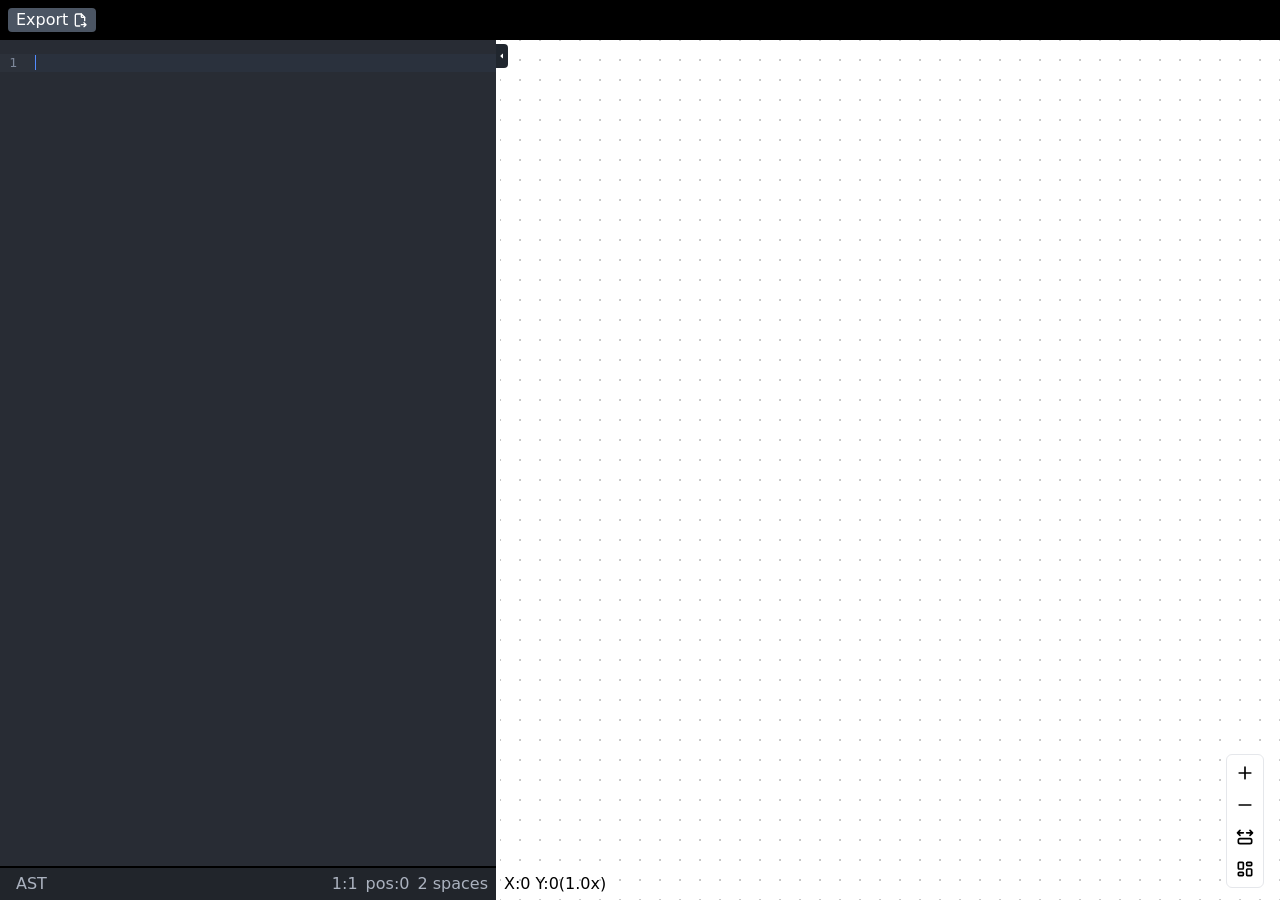
<file: index.html>
<!doctype html>
<html lang="en">

<head>
  <meta charset="UTF-8" />
  <link rel="icon" type="image/svg+xml" href="/vite.svg" />
  <meta name="viewport" content="width=device-width, initial-scale=1.0" />
  <title>Vite + Vue + TS</title>
  <script>
    if (!window.process) {
      window.process = { env: {} }
    }
  </script>
  <script type="module" crossorigin src="/assets/index-DqDIm42_.js"></script>
  <link rel="modulepreload" crossorigin href="/assets/vendor-DRp27-DN.js">
  <link rel="modulepreload" crossorigin href="/assets/elkjs-BF1VBCO-.js">
  <link rel="stylesheet" crossorigin href="/assets/index-kRnrP-Xa.css">
</head>

<body>
  <div id="app"></div>
</body>

</html>
</file>
<file: assets/index-kRnrP-Xa.css>
*,:before,:after{box-sizing:border-box;border-width:0;border-style:solid;border-color:#e5e7eb}:before,:after{--tw-content: ""}html,:host{line-height:1.5;-webkit-text-size-adjust:100%;-moz-tab-size:4;-o-tab-size:4;tab-size:4;font-family:ui-sans-serif,system-ui,sans-serif,"Apple Color Emoji","Segoe UI Emoji",Segoe UI Symbol,"Noto Color Emoji";font-feature-settings:normal;font-variation-settings:normal;-webkit-tap-highlight-color:transparent}body{margin:0;line-height:inherit}hr{height:0;color:inherit;border-top-width:1px}abbr:where([title]){-webkit-text-decoration:underline dotted;text-decoration:underline dotted}h1,h2,h3,h4,h5,h6{font-size:inherit;font-weight:inherit}a{color:inherit;text-decoration:inherit}b,strong{font-weight:bolder}code,kbd,samp,pre{font-family:ui-monospace,SFMono-Regular,Menlo,Monaco,Consolas,Liberation Mono,Courier New,monospace;font-feature-settings:normal;font-variation-settings:normal;font-size:1em}small{font-size:80%}sub,sup{font-size:75%;line-height:0;position:relative;vertical-align:baseline}sub{bottom:-.25em}sup{top:-.5em}table{text-indent:0;border-color:inherit;border-collapse:collapse}button,input,optgroup,select,textarea{font-family:inherit;font-feature-settings:inherit;font-variation-settings:inherit;font-size:100%;font-weight:inherit;line-height:inherit;color:inherit;margin:0;padding:0}button,select{text-transform:none}button,[type=button],[type=reset],[type=submit]{-webkit-appearance:button;background-color:transparent;background-image:none}:-moz-focusring{outline:auto}:-moz-ui-invalid{box-shadow:none}progress{vertical-align:baseline}::-webkit-inner-spin-button,::-webkit-outer-spin-button{height:auto}[type=search]{-webkit-appearance:textfield;outline-offset:-2px}::-webkit-search-decoration{-webkit-appearance:none}::-webkit-file-upload-button{-webkit-appearance:button;font:inherit}summary{display:list-item}blockquote,dl,dd,h1,h2,h3,h4,h5,h6,hr,figure,p,pre{margin:0}fieldset{margin:0;padding:0}legend{padding:0}ol,ul,menu{list-style:none;margin:0;padding:0}dialog{padding:0}textarea{resize:vertical}input::-moz-placeholder,textarea::-moz-placeholder{opacity:1;color:#9ca3af}input::placeholder,textarea::placeholder{opacity:1;color:#9ca3af}button,[role=button]{cursor:pointer}:disabled{cursor:default}img,svg,video,canvas,audio,iframe,embed,object{display:block;vertical-align:middle}img,video{max-width:100%;height:auto}[hidden]{display:none}*,:before,:after{--tw-border-spacing-x: 0;--tw-border-spacing-y: 0;--tw-translate-x: 0;--tw-translate-y: 0;--tw-rotate: 0;--tw-skew-x: 0;--tw-skew-y: 0;--tw-scale-x: 1;--tw-scale-y: 1;--tw-pan-x: ;--tw-pan-y: ;--tw-pinch-zoom: ;--tw-scroll-snap-strictness: proximity;--tw-gradient-from-position: ;--tw-gradient-via-position: ;--tw-gradient-to-position: ;--tw-ordinal: ;--tw-slashed-zero: ;--tw-numeric-figure: ;--tw-numeric-spacing: ;--tw-numeric-fraction: ;--tw-ring-inset: ;--tw-ring-offset-width: 0px;--tw-ring-offset-color: #fff;--tw-ring-color: rgb(59 130 246 / .5);--tw-ring-offset-shadow: 0 0 #0000;--tw-ring-shadow: 0 0 #0000;--tw-shadow: 0 0 #0000;--tw-shadow-colored: 0 0 #0000;--tw-blur: ;--tw-brightness: ;--tw-contrast: ;--tw-grayscale: ;--tw-hue-rotate: ;--tw-invert: ;--tw-saturate: ;--tw-sepia: ;--tw-drop-shadow: ;--tw-backdrop-blur: ;--tw-backdrop-brightness: ;--tw-backdrop-contrast: ;--tw-backdrop-grayscale: ;--tw-backdrop-hue-rotate: ;--tw-backdrop-invert: ;--tw-backdrop-opacity: ;--tw-backdrop-saturate: ;--tw-backdrop-sepia: }::backdrop{--tw-border-spacing-x: 0;--tw-border-spacing-y: 0;--tw-translate-x: 0;--tw-translate-y: 0;--tw-rotate: 0;--tw-skew-x: 0;--tw-skew-y: 0;--tw-scale-x: 1;--tw-scale-y: 1;--tw-pan-x: ;--tw-pan-y: ;--tw-pinch-zoom: ;--tw-scroll-snap-strictness: proximity;--tw-gradient-from-position: ;--tw-gradient-via-position: ;--tw-gradient-to-position: ;--tw-ordinal: ;--tw-slashed-zero: ;--tw-numeric-figure: ;--tw-numeric-spacing: ;--tw-numeric-fraction: ;--tw-ring-inset: ;--tw-ring-offset-width: 0px;--tw-ring-offset-color: #fff;--tw-ring-color: rgb(59 130 246 / .5);--tw-ring-offset-shadow: 0 0 #0000;--tw-ring-shadow: 0 0 #0000;--tw-shadow: 0 0 #0000;--tw-shadow-colored: 0 0 #0000;--tw-blur: ;--tw-brightness: ;--tw-contrast: ;--tw-grayscale: ;--tw-hue-rotate: ;--tw-invert: ;--tw-saturate: ;--tw-sepia: ;--tw-drop-shadow: ;--tw-backdrop-blur: ;--tw-backdrop-brightness: ;--tw-backdrop-contrast: ;--tw-backdrop-grayscale: ;--tw-backdrop-hue-rotate: ;--tw-backdrop-invert: ;--tw-backdrop-opacity: ;--tw-backdrop-saturate: ;--tw-backdrop-sepia: }.container{width:100%}@media (min-width: 640px){.container{max-width:640px}}@media (min-width: 768px){.container{max-width:768px}}@media (min-width: 1024px){.container{max-width:1024px}}@media (min-width: 1280px){.container{max-width:1280px}}@media (min-width: 1536px){.container{max-width:1536px}}.icon-\[tabler--arrow-autofit-content\]{display:inline-block;width:1em;height:1em;background-color:currentColor;-webkit-mask-image:var(--svg);mask-image:var(--svg);-webkit-mask-repeat:no-repeat;mask-repeat:no-repeat;-webkit-mask-size:100% 100%;mask-size:100% 100%;--svg: url("data:image/svg+xml,%3Csvg xmlns='http://www.w3.org/2000/svg' viewBox='0 0 24 24' width='24' height='24'%3E%3Cpath fill='none' stroke='black' stroke-linecap='round' stroke-linejoin='round' stroke-width='2' d='M6 4L3 7l3 3m12-6l3 3l-3 3M4 16a2 2 0 0 1 2-2h12a2 2 0 0 1 2 2v2a2 2 0 0 1-2 2H6a2 2 0 0 1-2-2zm6-9H3m18 0h-7'/%3E%3C/svg%3E")}.icon-\[tabler--caret-left-filled\]{display:inline-block;width:1em;height:1em;background-color:currentColor;-webkit-mask-image:var(--svg);mask-image:var(--svg);-webkit-mask-repeat:no-repeat;mask-repeat:no-repeat;-webkit-mask-size:100% 100%;mask-size:100% 100%;--svg: url("data:image/svg+xml,%3Csvg xmlns='http://www.w3.org/2000/svg' viewBox='0 0 24 24' width='24' height='24'%3E%3Cpath fill='black' d='m13.883 5.007l.058-.005h.118l.058.005l.06.009l.052.01l.108.032l.067.027l.132.07l.09.065l.081.073l.083.094l.054.077l.054.096l.017.036l.027.067l.032.108l.01.053l.01.06l.004.057L15 6v12c0 .852-.986 1.297-1.623.783l-.084-.076l-6-6a1 1 0 0 1-.083-1.32l.083-.094l6-6l.094-.083l.077-.054l.096-.054l.036-.017l.067-.027l.108-.032l.053-.01l.06-.01z'/%3E%3C/svg%3E")}.icon-\[tabler--caret-right-filled\]{display:inline-block;width:1em;height:1em;background-color:currentColor;-webkit-mask-image:var(--svg);mask-image:var(--svg);-webkit-mask-repeat:no-repeat;mask-repeat:no-repeat;-webkit-mask-size:100% 100%;mask-size:100% 100%;--svg: url("data:image/svg+xml,%3Csvg xmlns='http://www.w3.org/2000/svg' viewBox='0 0 24 24' width='24' height='24'%3E%3Cpath fill='black' d='M9 6c0-.852.986-1.297 1.623-.783l.084.076l6 6a1 1 0 0 1 .083 1.32l-.083.094l-6 6l-.094.083l-.077.054l-.096.054l-.036.017l-.067.027l-.108.032l-.053.01l-.06.01l-.057.004L10 19l-.059-.002l-.058-.005l-.06-.009l-.052-.01l-.108-.032l-.067-.027l-.132-.07l-.09-.065l-.081-.073l-.083-.094l-.054-.077l-.054-.096l-.017-.036l-.027-.067l-.032-.108l-.01-.053l-.01-.06l-.004-.057z'/%3E%3C/svg%3E")}.icon-\[tabler--file-export\]{display:inline-block;width:1em;height:1em;background-color:currentColor;-webkit-mask-image:var(--svg);mask-image:var(--svg);-webkit-mask-repeat:no-repeat;mask-repeat:no-repeat;-webkit-mask-size:100% 100%;mask-size:100% 100%;--svg: url("data:image/svg+xml,%3Csvg xmlns='http://www.w3.org/2000/svg' viewBox='0 0 24 24' width='24' height='24'%3E%3Cg fill='none' stroke='black' stroke-linecap='round' stroke-linejoin='round' stroke-width='2'%3E%3Cpath d='M14 3v4a1 1 0 0 0 1 1h4'/%3E%3Cpath d='M11.5 21H7a2 2 0 0 1-2-2V5a2 2 0 0 1 2-2h7l5 5v5m-5 6h7m-3-3l3 3l-3 3'/%3E%3C/g%3E%3C/svg%3E")}.icon-\[tabler--layout-dashboard\]{display:inline-block;width:1em;height:1em;background-color:currentColor;-webkit-mask-image:var(--svg);mask-image:var(--svg);-webkit-mask-repeat:no-repeat;mask-repeat:no-repeat;-webkit-mask-size:100% 100%;mask-size:100% 100%;--svg: url("data:image/svg+xml,%3Csvg xmlns='http://www.w3.org/2000/svg' viewBox='0 0 24 24' width='24' height='24'%3E%3Cpath fill='none' stroke='black' stroke-linecap='round' stroke-linejoin='round' stroke-width='2' d='M5 4h4a1 1 0 0 1 1 1v6a1 1 0 0 1-1 1H5a1 1 0 0 1-1-1V5a1 1 0 0 1 1-1m0 12h4a1 1 0 0 1 1 1v2a1 1 0 0 1-1 1H5a1 1 0 0 1-1-1v-2a1 1 0 0 1 1-1m10-4h4a1 1 0 0 1 1 1v6a1 1 0 0 1-1 1h-4a1 1 0 0 1-1-1v-6a1 1 0 0 1 1-1m0-8h4a1 1 0 0 1 1 1v2a1 1 0 0 1-1 1h-4a1 1 0 0 1-1-1V5a1 1 0 0 1 1-1'/%3E%3C/svg%3E")}.icon-\[tabler--minus\]{display:inline-block;width:1em;height:1em;background-color:currentColor;-webkit-mask-image:var(--svg);mask-image:var(--svg);-webkit-mask-repeat:no-repeat;mask-repeat:no-repeat;-webkit-mask-size:100% 100%;mask-size:100% 100%;--svg: url("data:image/svg+xml,%3Csvg xmlns='http://www.w3.org/2000/svg' viewBox='0 0 24 24' width='24' height='24'%3E%3Cpath fill='none' stroke='black' stroke-linecap='round' stroke-linejoin='round' stroke-width='2' d='M5 12h14'/%3E%3C/svg%3E")}.icon-\[tabler--plus\]{display:inline-block;width:1em;height:1em;background-color:currentColor;-webkit-mask-image:var(--svg);mask-image:var(--svg);-webkit-mask-repeat:no-repeat;mask-repeat:no-repeat;-webkit-mask-size:100% 100%;mask-size:100% 100%;--svg: url("data:image/svg+xml,%3Csvg xmlns='http://www.w3.org/2000/svg' viewBox='0 0 24 24' width='24' height='24'%3E%3Cpath fill='none' stroke='black' stroke-linecap='round' stroke-linejoin='round' stroke-width='2' d='M12 5v14m-7-7h14'/%3E%3C/svg%3E")}.icon{height:1.25rem;width:1.25rem}.icon:hover{cursor:pointer}.static{position:static}.absolute{position:absolute}.relative{position:relative}.-left-1{left:-.25rem}.bottom-0{bottom:0}.bottom-1{bottom:.25rem}.bottom-3{bottom:.75rem}.left-0{left:0}.left-1{left:.25rem}.right-0{right:0}.right-4{right:1rem}.top-0{top:0}.top-1{top:.25rem}.top-8{top:2rem}.z-0{z-index:0}.z-10{z-index:10}.z-\[1\]{z-index:1}.ml-1{margin-left:.25rem}.ml-2{margin-left:.5rem}.inline-block{display:inline-block}.flex{display:flex}.table{display:table}.grid{display:grid}.inline-grid{display:inline-grid}.hidden{display:none}.h-0{height:0px}.h-10{height:2.5rem}.h-4{height:1rem}.h-6{height:1.5rem}.h-8{height:2rem}.h-full{height:100%}.min-h-full{min-height:100%}.w-0{width:0px}.w-1{width:.25rem}.w-20{width:5rem}.w-3{width:.75rem}.w-3\/4{width:75%}.w-4{width:1rem}.w-48{width:12rem}.w-\[500px\]{width:500px}.w-full{width:100%}.flex-1{flex:1 1 0%}.transform{transform:translate(var(--tw-translate-x),var(--tw-translate-y)) rotate(var(--tw-rotate)) skew(var(--tw-skew-x)) skewY(var(--tw-skew-y)) scaleX(var(--tw-scale-x)) scaleY(var(--tw-scale-y))}.cursor-col-resize{cursor:col-resize}.cursor-pointer{cursor:pointer}.select-none{-webkit-user-select:none;-moz-user-select:none;user-select:none}.resize{resize:both}.appearance-none{-webkit-appearance:none;-moz-appearance:none;appearance:none}.flex-row{flex-direction:row}.flex-col{flex-direction:column}.items-center{align-items:center}.justify-start{justify-content:flex-start}.justify-between{justify-content:space-between}.space-x-2>:not([hidden])~:not([hidden]){--tw-space-x-reverse: 0;margin-right:calc(.5rem * var(--tw-space-x-reverse));margin-left:calc(.5rem * calc(1 - var(--tw-space-x-reverse)))}.space-y-3>:not([hidden])~:not([hidden]){--tw-space-y-reverse: 0;margin-top:calc(.75rem * calc(1 - var(--tw-space-y-reverse)));margin-bottom:calc(.75rem * var(--tw-space-y-reverse))}.overflow-auto{overflow:auto}.overflow-hidden{overflow:hidden}.overflow-x-auto{overflow-x:auto}.rounded{border-radius:.25rem}.rounded-md{border-radius:.375rem}.rounded-br{border-bottom-right-radius:.25rem}.rounded-tr{border-top-right-radius:.25rem}.border{border-width:1px}.bg-\[\#20262e\]{--tw-bg-opacity: 1;background-color:rgb(32 38 46 / var(--tw-bg-opacity))}.bg-\[\#4285f4\]{--tw-bg-opacity: 1;background-color:rgb(66 133 244 / var(--tw-bg-opacity))}.bg-black{--tw-bg-opacity: 1;background-color:rgb(0 0 0 / var(--tw-bg-opacity))}.bg-gray-600{--tw-bg-opacity: 1;background-color:rgb(75 85 99 / var(--tw-bg-opacity))}.bg-gray-800{--tw-bg-opacity: 1;background-color:rgb(31 41 55 / var(--tw-bg-opacity))}.bg-transparent{background-color:transparent}.bg-white{--tw-bg-opacity: 1;background-color:rgb(255 255 255 / var(--tw-bg-opacity))}.p-2{padding:.5rem}.px-2{padding-left:.5rem;padding-right:.5rem}.px-4{padding-left:1rem;padding-right:1rem}.px-\[2px\]{padding-left:2px;padding-right:2px}.py-2{padding-top:.5rem;padding-bottom:.5rem}.font-bold{font-weight:700}.leading-tight{line-height:1.25}.text-white{--tw-text-opacity: 1;color:rgb(255 255 255 / var(--tw-text-opacity))}.shadow-md{--tw-shadow: 0 4px 6px -1px rgb(0 0 0 / .1), 0 2px 4px -2px rgb(0 0 0 / .1);--tw-shadow-colored: 0 4px 6px -1px var(--tw-shadow-color), 0 2px 4px -2px var(--tw-shadow-color);box-shadow:var(--tw-ring-offset-shadow, 0 0 #0000),var(--tw-ring-shadow, 0 0 #0000),var(--tw-shadow)}.outline-none{outline:2px solid transparent;outline-offset:2px}.invert{--tw-invert: invert(100%);filter:var(--tw-blur) var(--tw-brightness) var(--tw-contrast) var(--tw-grayscale) var(--tw-hue-rotate) var(--tw-invert) var(--tw-saturate) var(--tw-sepia) var(--tw-drop-shadow)}.filter{filter:var(--tw-blur) var(--tw-brightness) var(--tw-contrast) var(--tw-grayscale) var(--tw-hue-rotate) var(--tw-invert) var(--tw-saturate) var(--tw-sepia) var(--tw-drop-shadow)}#app{display:flex;width:100%;flex:1 1 0%;flex-direction:column}body{display:flex;height:100svh;width:100%}.hover\:cursor-pointer:hover{cursor:pointer}.hover\:border:hover{border-width:1px}.hover\:border-dashed:hover{border-style:dashed}.hover\:bg-\[\#4285f4\]:hover{--tw-bg-opacity: 1;background-color:rgb(66 133 244 / var(--tw-bg-opacity))}.hover\:bg-gray-800:hover{--tw-bg-opacity: 1;background-color:rgb(31 41 55 / var(--tw-bg-opacity))}.focus\:outline-none:focus{outline:2px solid transparent;outline-offset:2px}#split-resizer{cursor:col-resize;grid-area:resizer}#editor-container{grid-template-columns:auto 4px 0;grid-template-areas:"editor resizer close-btn"}#editor-container :nth-child(1){grid-area:editor}#editor-container :nth-last-child(1){grid-area:close-btn}
</file>
